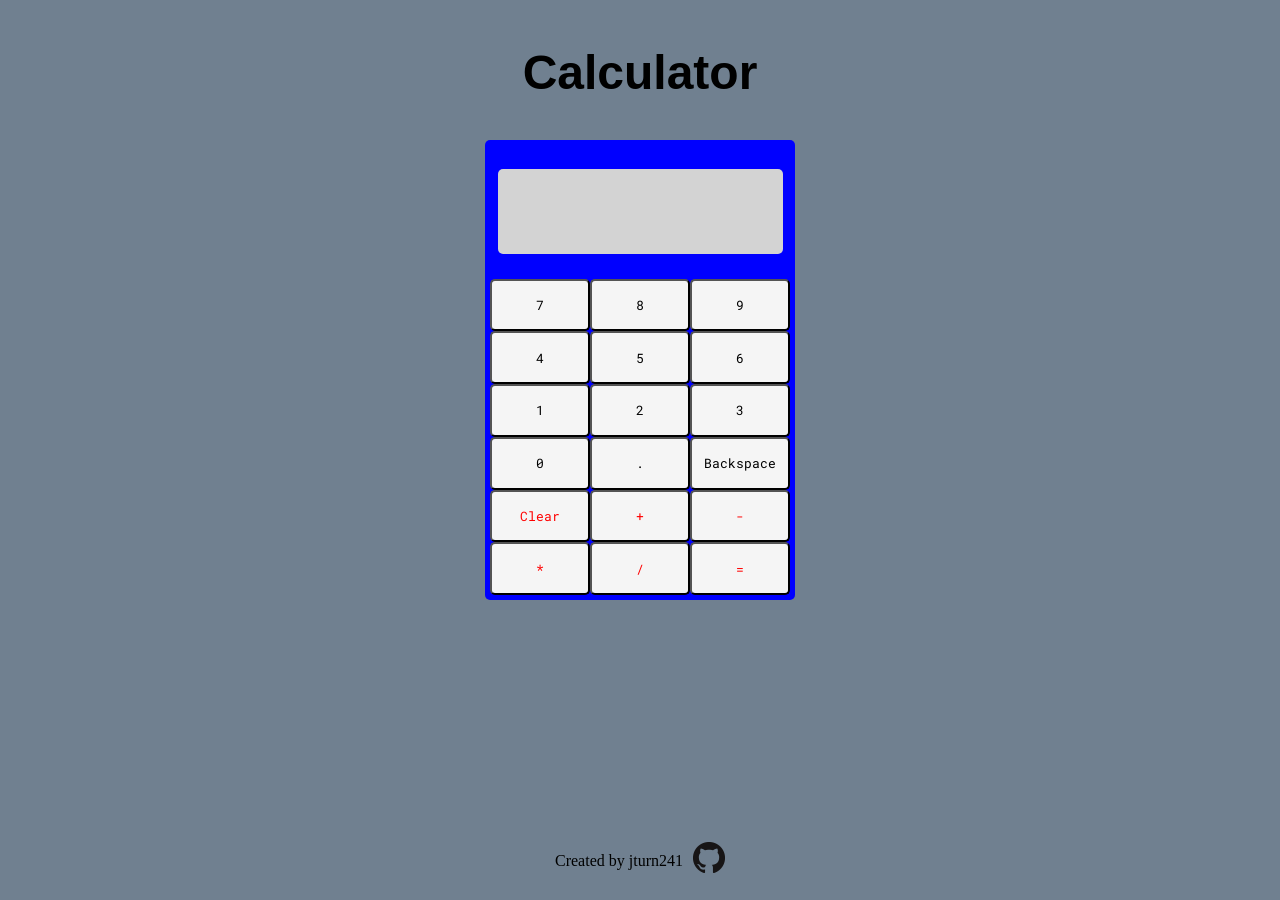
<file: index.html>
<!doctype html>
<html>
<head>
    <title>Calculator</title>
    <meta charset="utf-8" />
    <meta http-equiv="Content-type" content="text/html; charset=utf-8" />
    <meta name="viewport" content="width=device-width, initial-scale=1" />
    <link rel="stylesheet" href="calculator.css">
    <link rel="preconnect" href="https://fonts.googleapis.com">
    <link rel="preconnect" href="https://fonts.gstatic.com" crossorigin>
    <link href="https://fonts.googleapis.com/css2?family=Euphoria+Script&family=Oswald:wght@200&display=swap" rel="stylesheet"> 
    <link href="https://fonts.googleapis.com/css2?family=Roboto+Mono:wght@600&display=swap" rel="stylesheet">
    <script defer src="calculator.js"></script> 
</head>

<body>
    <header>Calculator</header>
    <div class="container">  
        <div class="calculator">
            <div id="screen"></div>
            <button class="buttons" accesskey="7" onclick="populateDisplay(7)">7</button>
            <button class="buttons" onclick="populateDisplay(8)">8</button>
            <button class="buttons" onclick="populateDisplay(9)">9</button>
            <button class="buttons" onclick="populateDisplay(4)">4</button>
            <button class="buttons" onclick="populateDisplay(5)">5</button>
            <button class="buttons" onclick="populateDisplay(6)">6</button>
            <button class="buttons" onclick="populateDisplay(1)">1</button>
            <button class="buttons" onclick="populateDisplay(2)">2</button>
            <button class="buttons" onclick="populateDisplay(3)">3</button>
            <button class="buttons" onclick="populateDisplay(0)">0</button>
            <button class="buttons" id="disabled" onclick="populateDisplay('.');disableButton()">.</button> 
            <button class="buttons" onclick="populateDisplay('delete')">Backspace</button>
            <button class="operatorButtons" onclick="clearScreen()">Clear</button>
            <button class="operatorButtons" onclick="operator(add)">+</button>
            <button class="operatorButtons" onclick="operator(subtract)">-</button>
            <button class="operatorButtons" onclick="operator(multiply)">*</button>
            <button class="operatorButtons" onclick="operator(divide)">/</button>
            <button class="operatorButtons" onclick="equals()">=</button>
        </div>
    </div>    
    <footer class="footer">Created by jturn241
        <a class="fib fi-github" href="https://github.com/jturn241" target="_blank">
            <img src="GitHub-Mark-32px.png">
        </a>
    </footer>
</body>
</html>
</file>
<file: calculator.css>
body, html {
    height: 100vh;
    width: 100vw;
    margin: 0;
    display: flex;
    flex-direction: column;
    flex-shrink: 0;
    background-color: slategray;
}

header {
    display: flex;
    font-weight: 900;
    font-size: 48px;
    font-family: -apple-system, BlinkMacSystemFont, 'Segoe UI', Roboto, Oxygen, Ubuntu, Cantarell, 'Open Sans', 'Helvetica Neue', sans-serif;
    justify-content: center;
    padding: 45px 40px 40px 40px;
}

footer {
    display: flex;
    justify-content: center;
    align-items: center;
    gap: 10px;
    padding-bottom: 20px;
}

.calculator {
    height: 450px;
    width: 300px;
    background-color: blue;
    justify-content: center;
    align-items: center;
    border-radius: 5px;
    display: flex;
    flex-wrap: wrap;
    padding: 5px;
}

.container {
    display: flex;
    justify-content: center;
    flex: 1 1 auto;
}

.buttons {
    flex: 30%;
    align-self:stretch;
    background-color: whitesmoke;
    gap: 1px;
    border-radius: 5px;
    font-family: 'Roboto Mono', monospace;
}

.operatorButtons {
    flex: 30%;
    align-self:stretch;
    background-color: whitesmoke;
    color: red;
    gap: 1px;
    border-radius: 5px;
    font-family: 'Roboto Mono', monospace;
}

#disabled:disabled {
    background: whitesmoke;
}

#screen {
    height: 85px;
    width: 270px;
    background-color: lightgrey;
    display: flex;
    justify-content: right;
    align-items: center;
    margin-bottom: 10px;
    margin-top: 10px;
    border-radius: 5px;
    padding-right: 15px;
    font-family: 'Roboto Mono', monospace;
}

.screen p {
    text-align: center;
}

.fi-github {
    color: var(--font);
    font-size: 24px;
    transition: transform 0.3s ease-in-out;
}

.fi-github:hover {
    transform: rotate(360deg) scale(1);
}
</file>
